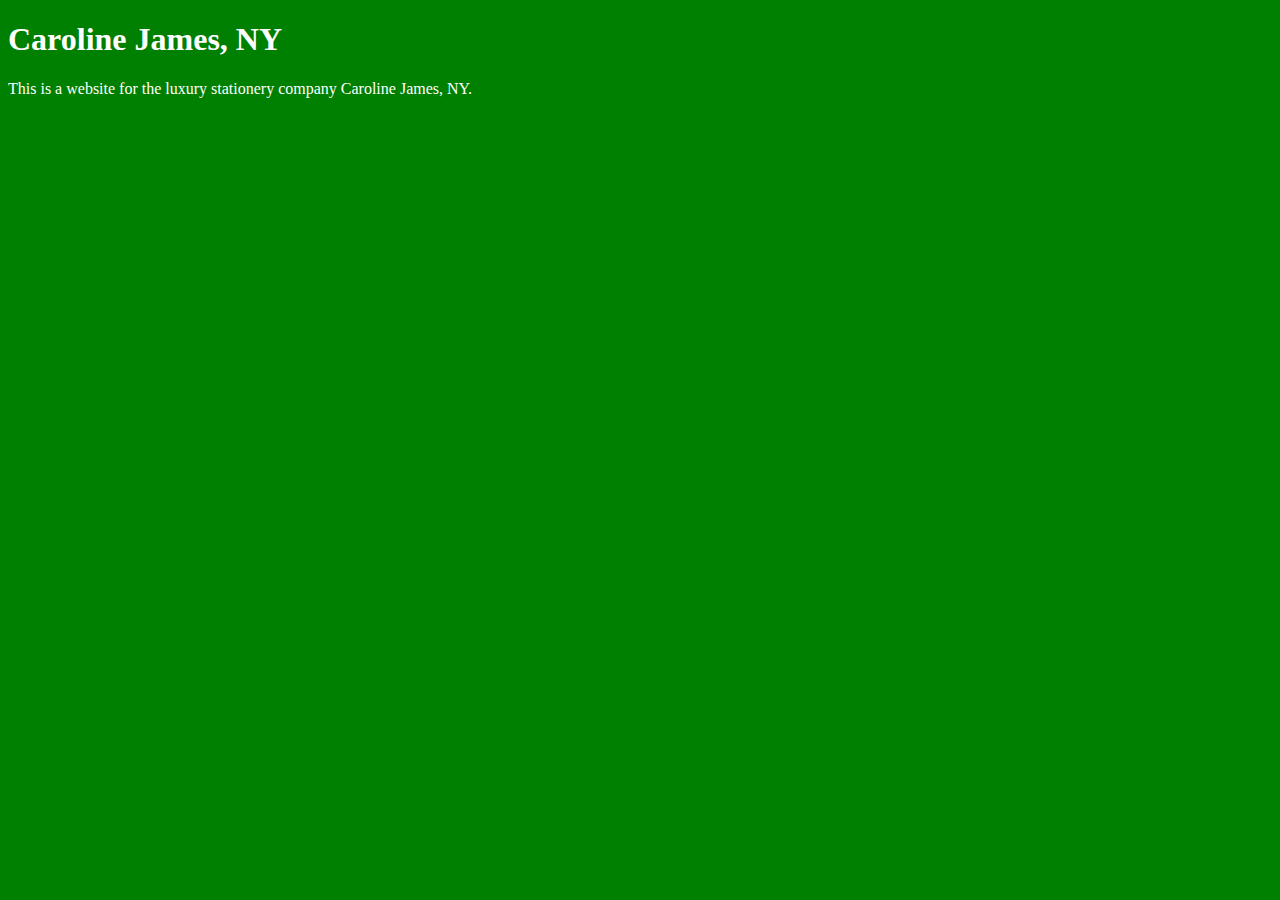
<file: unit_1/index.html>
<!DOCTYPE html>

<html>
	<head>
		<link rel="stylesheet" type="text/css" href="css/style.css">
		<title>Caroline James, NY</title>
	</head>

<body>
	<h1>Caroline James, NY</h1>
	<p>This is a website for the luxury stationery company Caroline James, NY.</p>
</body>


</html>
</file>
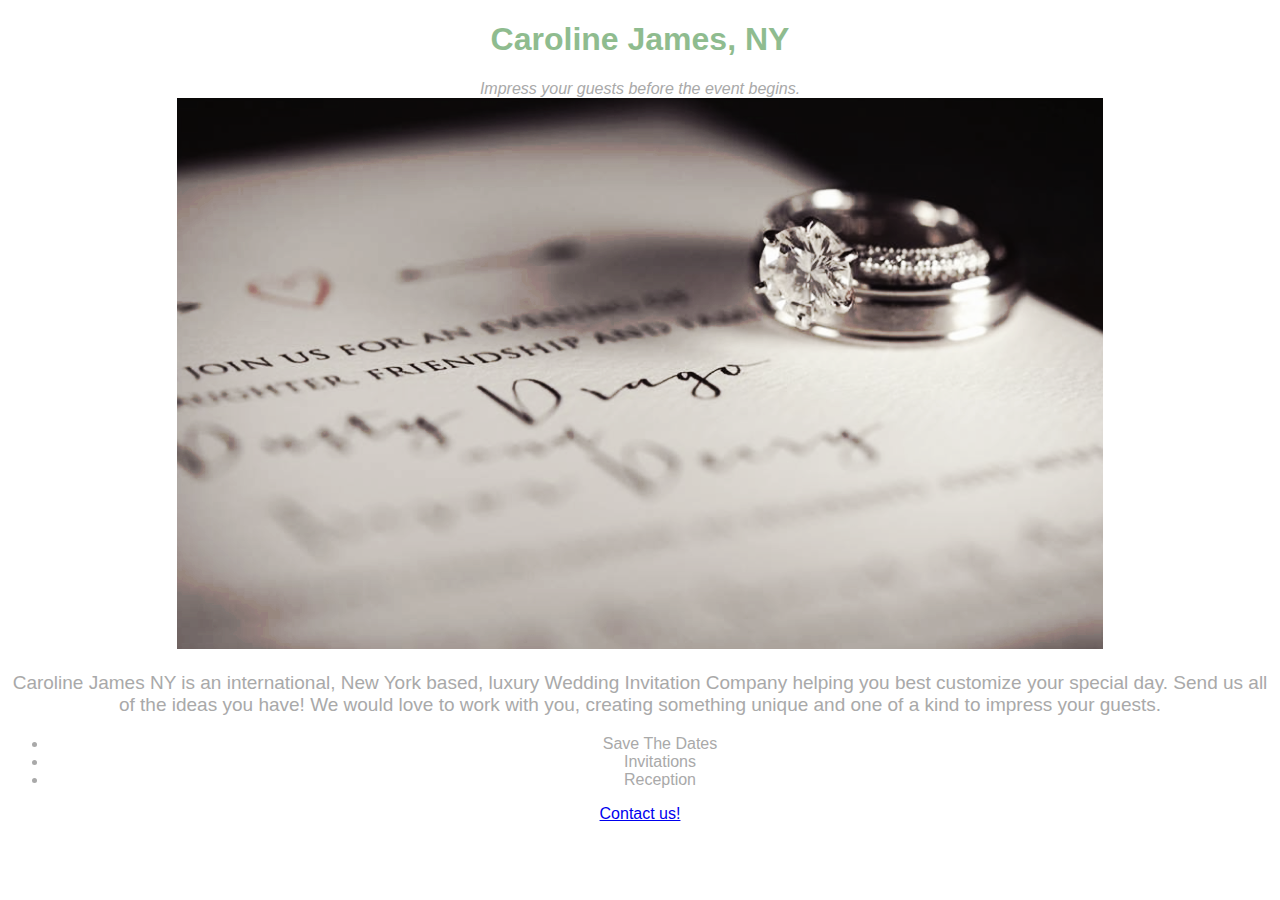
<file: unit_3/index.html>
<!DOCTYPE html>

<html>
	<head>
		<link rel="stylesheet" type="text/css" href="css/style.css">
		<title>Caroline James, NY</title>
	</head>

<body>
	<h1>Caroline James, NY</h1>
	
		<div id="slogan">Impress your guests before the event begins.</div>	
	
	<img src="images/backgroundpic.png" alt="Caroline James, NY" title="Caroline James, NY">

	<p>Caroline James NY is an international, New York based, luxury Wedding Invitation Company helping you best customize your special day. Send us all of the ideas you have! We would love to work with you, creating something unique and one of a kind to impress your guests.</p>



	<ul>
		<li>Save The Dates</li>
		<li>Invitations</li>
		<li>Reception</li>
	</ul>




	<a href="mailto:carolinejames@gmail.com? target="_blank" Subject=Website Contact">Contact us!</a>

</body>


</html>
</file>
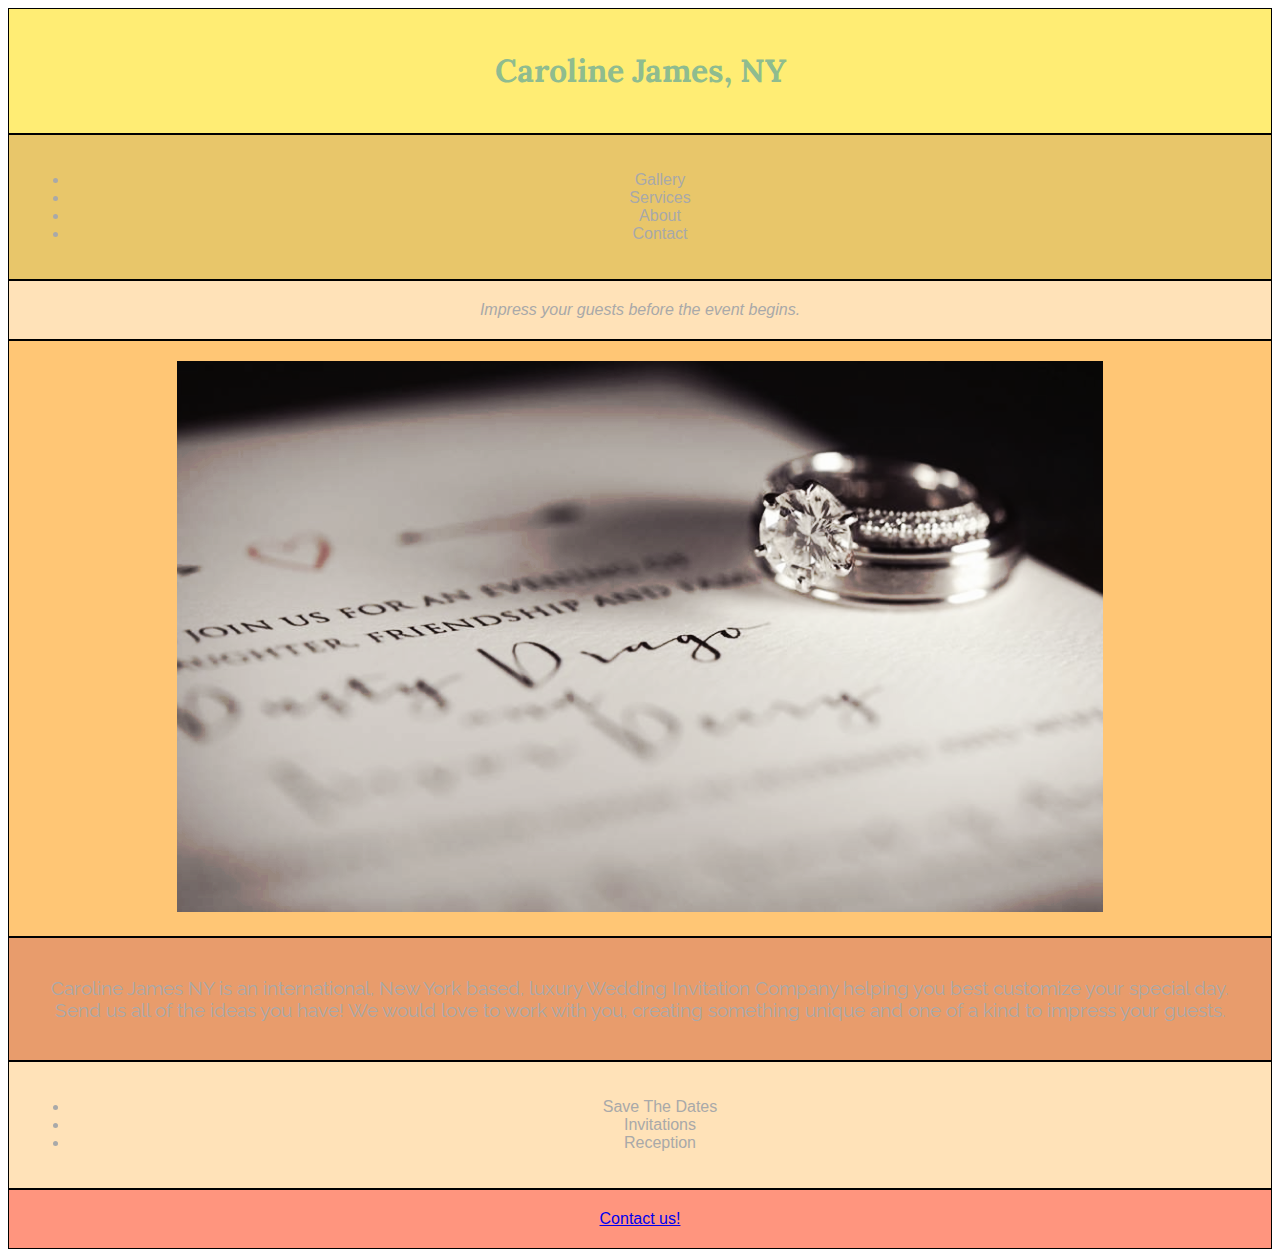
<file: unit_5/index.html>
<!DOCTYPE html>

<html>
	<head>
		<link rel="stylesheet" type="text/css" href="css/style.css">
		<title>Caroline James, NY</title>
	</head>



<body>
	<header>
		<h1>Caroline James, NY</h1>
	</header>


<nav>
	<ul>
		<li>Gallery</li>
		<li>Services</li>
		<li>About</li>
		<li>Contact</li>
	</ul>
</nav>


		<div id="slogan">Impress your guests before the event begins.</div>	
<aside>	
	<img src="images/backgroundpic.png" alt="Caroline James, NY" title="Caroline James, NY">
</aside>

<article>
	<p>Caroline James NY is an international, New York based, luxury Wedding Invitation Company helping you best customize your special day. Send us all of the ideas you have! We would love to work with you, creating something unique and one of a kind to impress your guests.</p>
</article>

<div>
	<ul>
		<li>Save The Dates</li>
		<li>Invitations</li>
		<li>Reception</li>
	</ul>
</div>


<footer>
	<a href="mailto:carolinejames@gmail.com? target="_blank" Subject=Website Contact">Contact us!</a>
</footer>



</body>
</html>
</file>
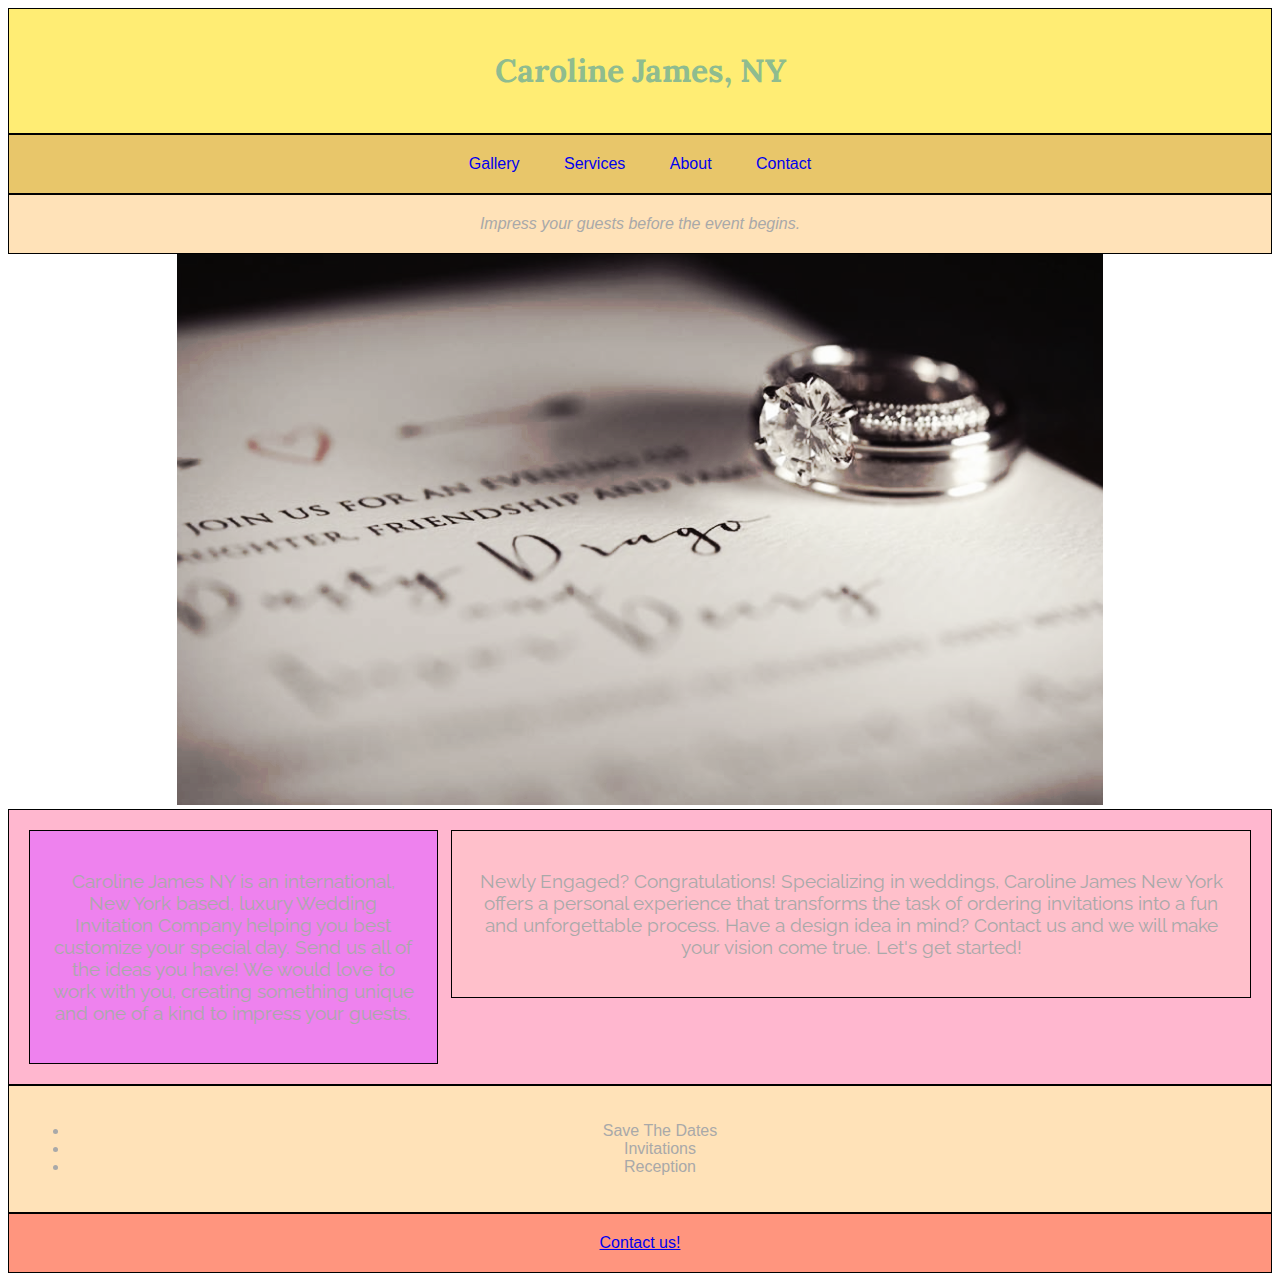
<file: unit_6/index.html>
<!DOCTYPE html>

<html>
	<head>
		<link rel="stylesheet" type="text/css" href="css/style.css">
		<title>Caroline James, NY</title>
	</head>



<body>
	<header>
		<h1>Caroline James, NY</h1>
	</header>


<nav>
	<a href="#">Gallery</a>
	<a href="#">Services</a>
	<a href="#">About</a>
	<a href="#">Contact</a>
	
	
	
</nav>


	<div id="slogan">Impress your guests before the event begins.</div>	
	
	<img src="images/backgroundpic.png" alt="Caroline James, NY" title="Caroline James, NY">




<section id="two_column" class="clearfix">
	<aside id="left">
		<p>Caroline James NY is an international, New York based, luxury Wedding Invitation Company helping you best customize your special day. Send us all of the ideas you have! We would love to work with you, creating something unique and one of a kind to impress your guests.</p>
	</aside>

	<article id="right">
		<p>Newly Engaged? Congratulations! Specializing in weddings, Caroline James New York offers a personal experience that transforms the task of ordering invitations into a fun and unforgettable process. Have a design idea in mind? Contact us and we will make your vision come true. Let's get started!</p>
	</article>
</section>




<div>
	<ul>
		<li>Save The Dates</li>
		<li>Invitations</li>
		<li>Reception</li>
	</ul>
</div>


<footer>
	<a href="mailto:carolinejames@gmail.com? target="_blank" Subject=Website Contact">Contact us!</a>
</footer>



</body>
</html>
</file>
<file: unit_1/css/style.css>
body {
    background-color: green;
}

h1, p {
    color: white;
}
</file>
<file: unit_3/css/style.css>
body {
    color: #A9A9A9;
	text-align: center;
  	font-family: Helvetica;

}

h1 {
    color: #8FBC8F;
}

p {
    font-size: 19px;
}


#slogan {
	font-style: italic;
	font-family: Helvetica;
}
</file>
<file: unit_5/css/style.css>
@import url('https://fonts.googleapis.com/css?family=Lora');
@import url('https://fonts.googleapis.com/css?family=Raleway');

body {
    color: #A9A9A9;
	text-align: center;
  	font-family: Helvetica;

}

h1 {
    color: #8FBC8F;
    font-family: 'Lora', georgia, serif;
}

p {
    font-size: 19px;
    font-family: 'Raleway', sans-serif;
}


#slogan {
	font-style: italic;
	font-family: Helvetica;
}

header {
    background-color: #FFED74;
    border: 1px black solid;
    padding: 20px;
}



nav {
    background-color: #E8C66A;
    border: 1px black solid;
    padding: 20px;
}



aside {
    background-color: #FFC675;
    border: 1px black solid;
    padding: 20px;
}



article {
    background-color: #E89C6C;
    border: 1px black solid;
    padding: 20px;
}



footer {
    background-color: #FF957E;
    border: 1px black solid;
    padding: 20px;
}

div {
    background-color: #FFE2B8;
    border: 1px black solid;
    padding: 20px;
}
</file>
<file: unit_6/css/style.css>
@import url('https://fonts.googleapis.com/css?family=Lora');
@import url('https://fonts.googleapis.com/css?family=Raleway');

body {
    color: #A9A9A9;
	text-align: center;
  	font-family: Helvetica;

}

h1 {
    color: #8FBC8F;
    font-family: 'Lora', georgia, serif;
}

p {
    font-size: 19px;
    font-family: 'Raleway', sans-serif;
}


#slogan {
	font-style: italic;
	font-family: Helvetica;
}

header {
    background-color: #FFED74;
    border: 1px black solid;
    padding: 20px;
}



nav {
    background-color: #E8C66A;
    border: 1px black solid;
    padding: 20px;

}

nav a {
       
        margin:0 20px;
        text-decoration: none;
}

nav a:hover{
    text-decoration:underline;

}


aside {
    background-color: #FFC675;
    border: 1px black solid;
    padding: 20px;
}



article {
    background-color: #E89C6C;
    border: 1px black solid;
    padding: 20px;
}



footer {
    background-color: #FF957E;
    border: 1px black solid;
    padding: 20px;
}

div {
    background-color: #FFE2B8;
    border: 1px black solid;
    padding: 20px;
}



#two_column {
    background-color: #FFB7CF;
    border: 1px black solid;
    padding: 20px;
}

#left {
    background-color: violet;
    border: 1px black solid;
    padding: 20px;
    float: left;
    width: 30%;
}

#right {
    background-color: pink;
    border: 1px black solid;
    padding: 20px;
    float: right;   
    width: 62%;
}


.clearfix:after {
    visibility: hidden;
    display: block;
    font-size: 0;
    content: " ";
    clear: both;
    height: 0;
}
</file>
